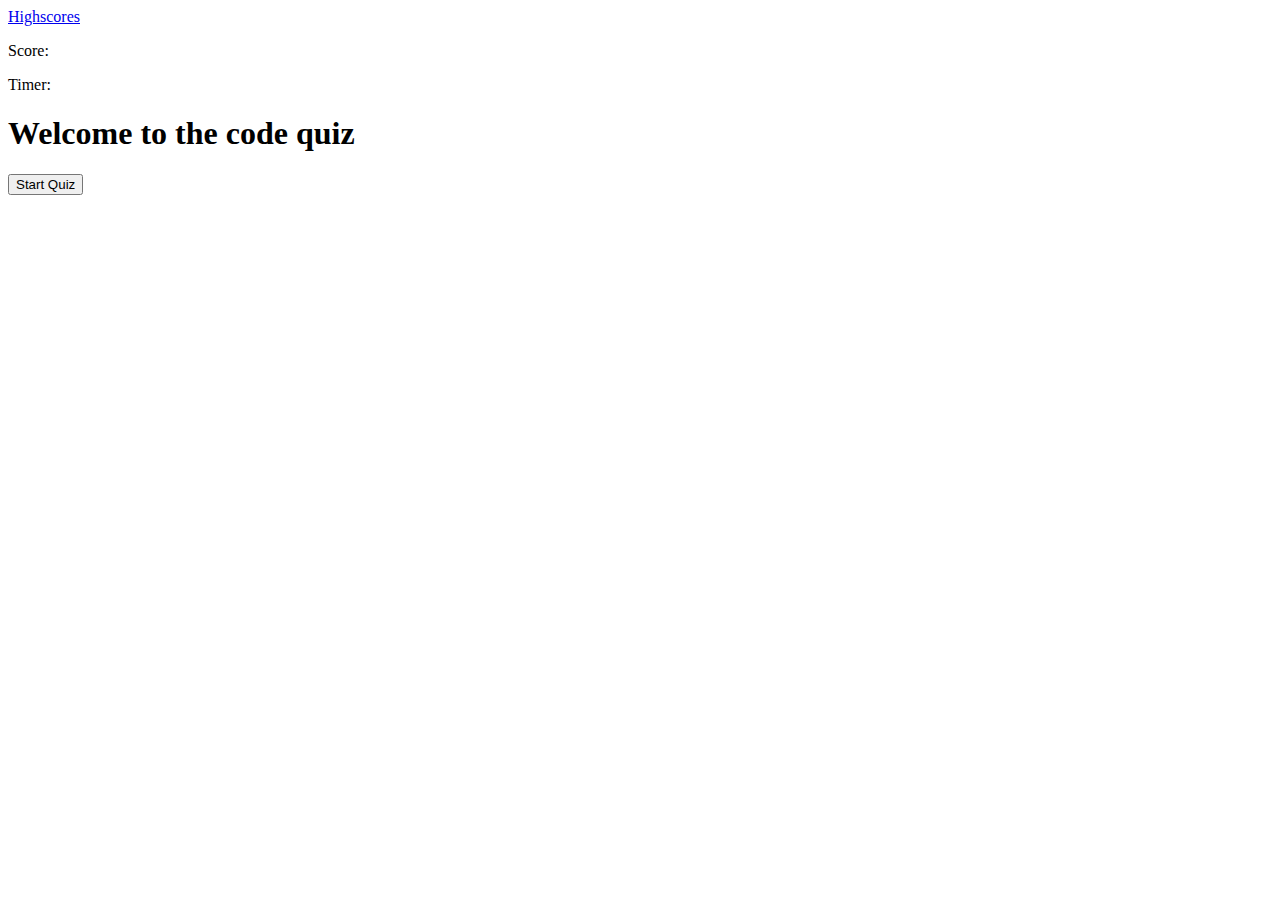
<file: html/index.html>
<!DOCTYPE html>
<html lang="en">

<head>
    <meta charset="UTF-8">
    <meta name="viewport" content="width=device-width, initial-scale=1.0">
    <meta http-equiv="X-UA-Compatible" content="ie=edge">
    <link rel="stylesheet" href="../assets/style.css">
    <title>Javascript Quiz</title>
</head>

<body>

    <header id="quiz-info">
        <div id="highscore-link-container">
            <a href="score-page.html">Highscores</a>
        </div>
        <div>
            <p>Score: <span id="current-score"></span></p>
        </div>
        <div id="timer-container">
            <p>Timer: <span id="current-time"></span></p>
        </div>
    </header>

    <div id="start-container" class="start-container">
        <h1>Welcome to the code quiz</h1>
        <button id="start-btn">Start Quiz</button>
    </div>

    <div id="quiz-container">

    </div>

    <script src="../js/script.js"></script>
    <script> src="../js/sores.js"</script>
</body>

</html>
</file>
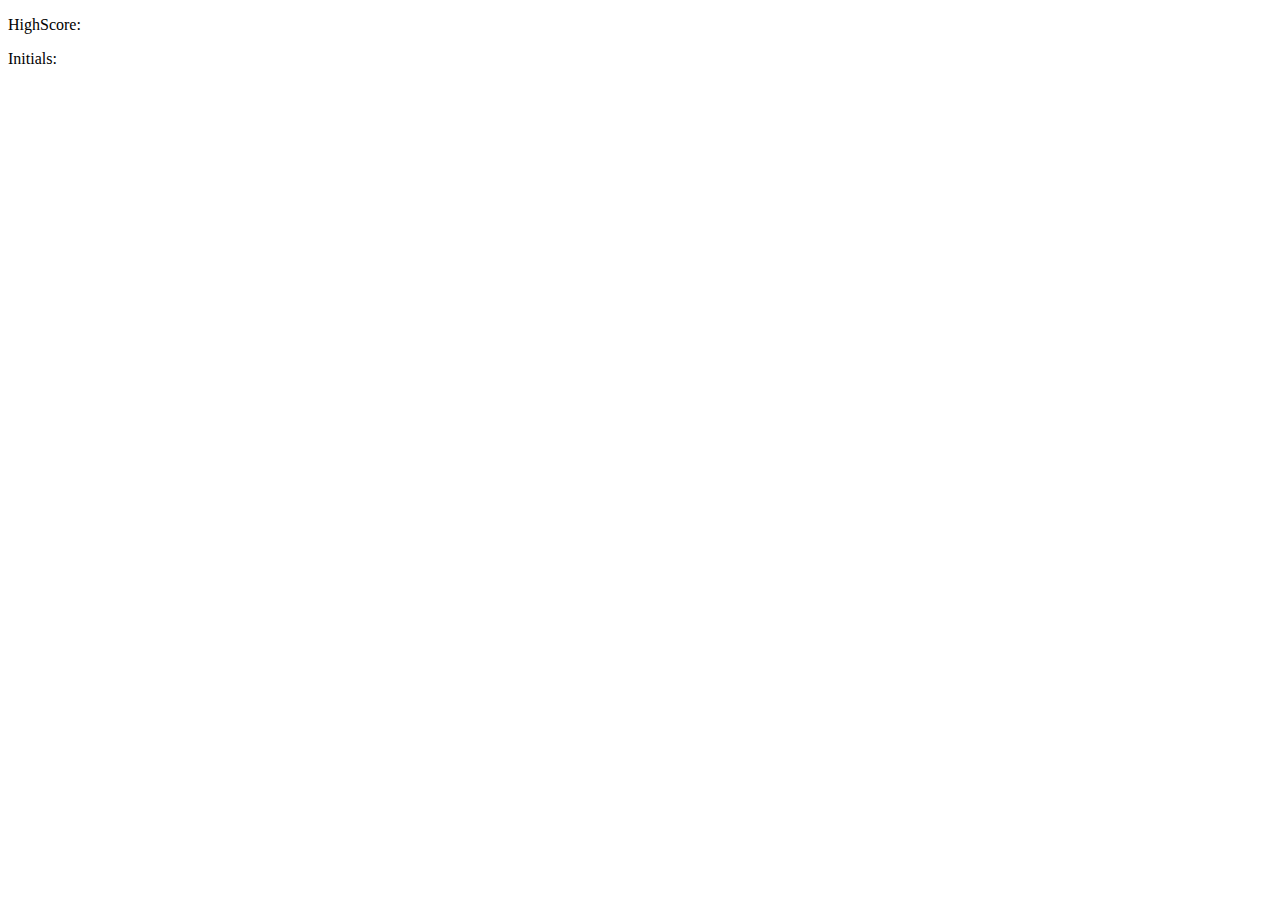
<file: html/score-page.html>
<!DOCTYPE html>
<html lang="en">
<head>
    <meta charset="UTF-8">
    <meta name="viewport" content="width=device-width, initial-scale=1.0">
    <title>HighScores</title>
</head>
<body>
    <div>
        <p>HighScore: <span id = "high-score"></span></p>
        <p>Initials: <span id = "initials"></span></p>
    </div>
</body>

<script> src="../js/sores.js"</script>
</html>
</file>
<file: assets/style.css>
.hide {
    display: none;
}

.question {
    
}
</file>
